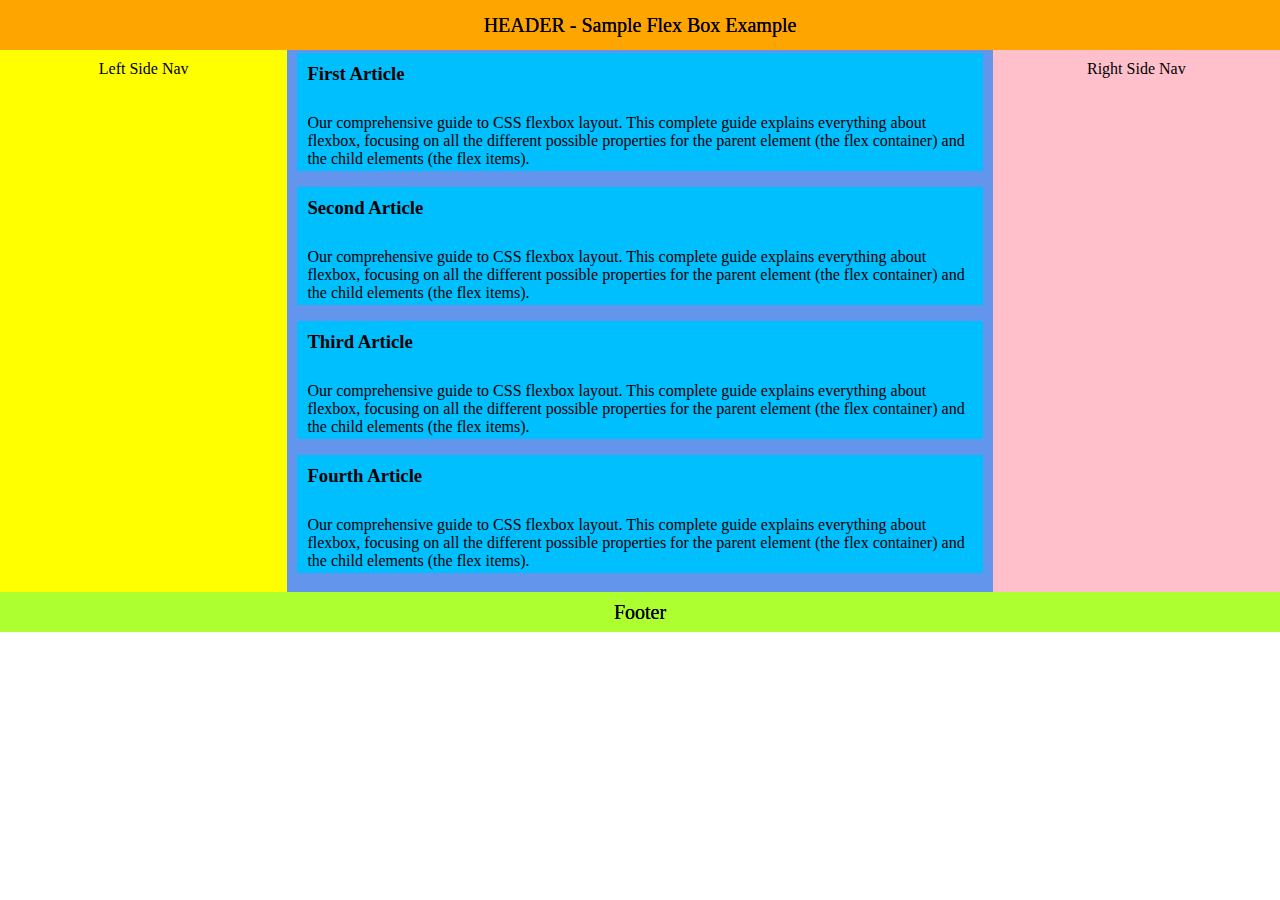
<file: Pages/FlexDemo.html>
<!DOCTYPE html>
<html lang="en"class="app-html">
    <head>
        <link rel="Stylesheet"href="../CSS/FlexDemo.css"/>
        <title>Flex Sample Page</title>
    </head>
    <body class="app-body">
        <div class="flex-main">
            <div class="flex-header">
                HEADER - Sample Flex Box Example
            </div>
            <div class="flex-nav-main">
                <div class="flex-left-nav">
                    Left Side Nav
                </div>
                <div class="flex-middle-main">
                    <div class="top">
                        <h3 class="para">First Article</h3>
                        <p>
                            Our comprehensive guide to CSS flexbox layout. 
                            This complete guide explains everything about flexbox, 
                            focusing on all the different possible properties for the 
                            parent element (the flex container) and the child elements (the flex items). 
                        </p>
                    </div>
                    <div class="top">
                        <h3 class="para">Second Article</h3>
                        <p>
                            Our comprehensive guide to CSS flexbox layout. 
                            This complete guide explains everything about flexbox, 
                            focusing on all the different possible properties for the 
                            parent element (the flex container) and the child elements (the flex items). 
                        </p>
                    </div>
                    <div class="top">
                        <h3 class="para">Third Article</h3>
                        <p>
                            Our comprehensive guide to CSS flexbox layout. 
                            This complete guide explains everything about flexbox, 
                            focusing on all the different possible properties for the 
                            parent element (the flex container) and the child elements (the flex items). 
                        </p>
                    </div>
                    <div class="top">
                        <h3 class="para">Fourth Article</h3>
                        <p>
                            Our comprehensive guide to CSS flexbox layout. 
                            This complete guide explains everything about flexbox, 
                            focusing on all the different possible properties for the 
                            parent element (the flex container) and the child elements (the flex items). 
                        </p>
                    </div>
                </div>
                <div class="flex-right-nav">
                    Right Side Nav
                </div>
            </div>
            <div class="flex-footer">Footer</div>
        </div>
    </body>
</html>
</file>
<file: CSS/FlexDemo.css>
.app-html{
    height: 90%;
}
.app-body{
    height:100%;
    margin: 0px;
}
.flex-header {
    display: flex;
    justify-content: center;
    align-items: center;
    height: 50px;
    font-size: 20px;
    background: orange;
    text-shadow: 0 0 black;
}
.flex-left-nav {
    width: 50%;
    display: flex;
    justify-content: center;
    padding: 10px 0px;
    background: yellow;
}
.flex-nav-main {
    display: flex;
    justify-content: center;
    height: calc( 100%-120px );
}
.flex-right-nav {
    display: flex;
    justify-content: center;
    background: pink;
    width: 50%;
    padding: 10px 0px;
}
.flex-middle-main {
    padding: 3px 10px;
    background: cornflowerblue;
}
.top {
    background: deepskyblue;
    
}
.para {
    margin: 0px;
    padding: 10px;
}
.para-header{
    margin: 0px;
    padding: 10px;
}
.flex-footer {
    display: flex;
    justify-content: center;
    align-items: center;
    height: 40px;
    font-size: 20px;
    background: greenyellow;
    text-shadow: 0 0 black;
}
p {
    display: flex;
    justify-content: center;
    padding: 3px 10px;
}
</file>
